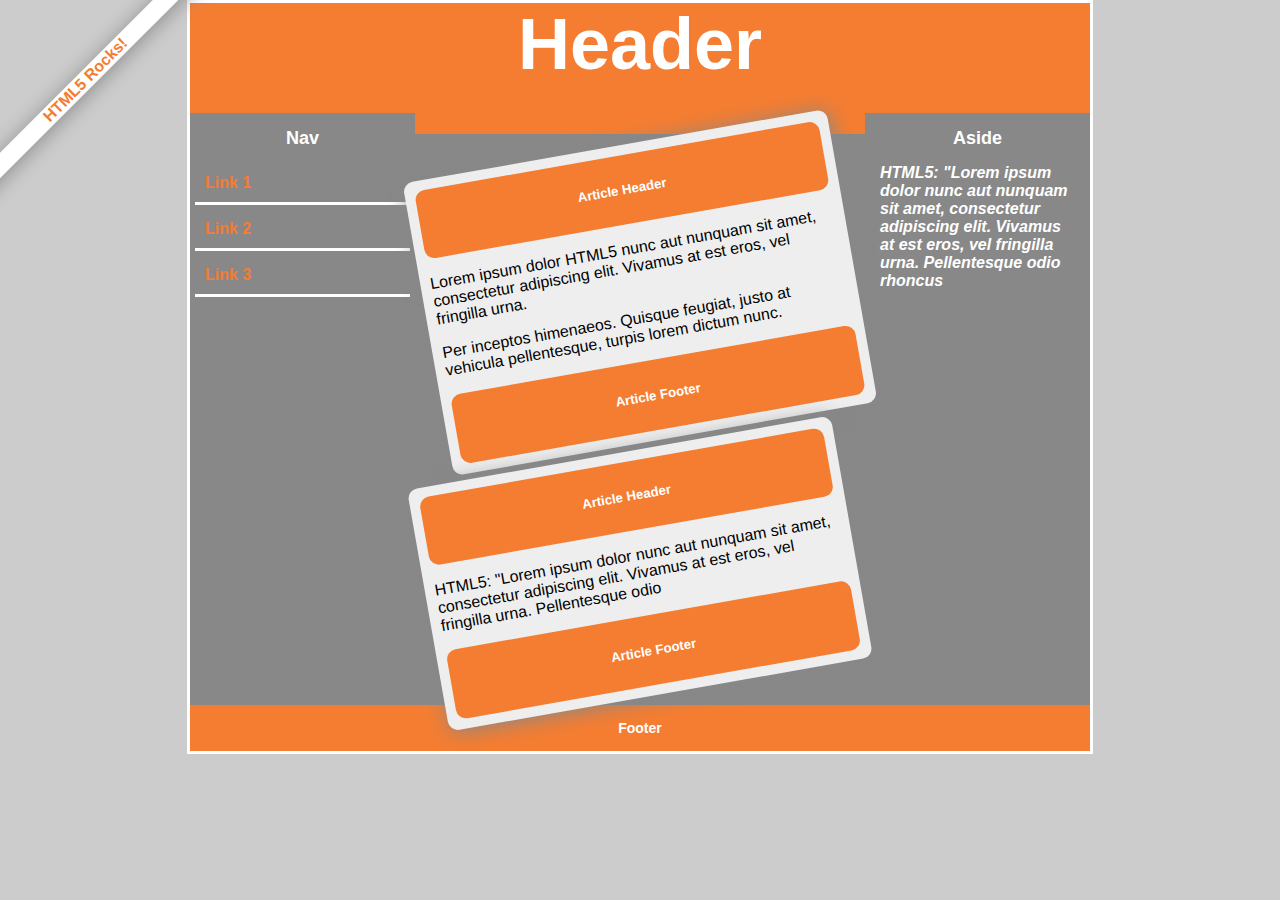
<file: Diseño/UT2/html5-css3-sample/index.html>
<!DOCTYPE html> 
<html> 
  <head> 
    <meta charset="utf-8" > 
    <meta name=”description” content="HTML5 sample">
    <meta name=”keywords” content=”html5,css3,webdesign”>
    <meta name=”author” content=”Somebody”>
    <title>HTML5 Rocks!</title> 
    <link rel="stylesheet" href="css/styles.css"> 
  </head> 
  <body> 
    <div id="container"> 
    <header> 
      <h1>Header</h1> 
      <h2>Subtitle</h2> 
      <h4>HTML5 Rocks!</h4> 
    </header> 
      <nav> 
        <h3>Nav</h3> 
        <a href="http://www.example.com">Link 1</a> 
        <a href="http://www.example.com">Link 2</a> 
        <a href="http://www.example.com">Link 3</a> 
      </nav> 
      <section> 
        <header> 
          <h3>Articles</h3> 
        </header> 
        <article> 
          <header> 
            <h5>Article Header</h5> 
          </header> 
          <p>Lorem ipsum dolor HTML5 nunc aut nunquam sit amet, consectetur adipiscing elit. Vivamus at est eros, vel fringilla urna.</p> 
          <p>Per inceptos himenaeos. Quisque feugiat, justo at vehicula pellentesque, turpis  lorem dictum nunc.</p> 
          <footer> 
            <h5>Article Footer</h5> 
          </footer> 
        </article> 
        <article> 
          <header> 
            <h5>Article Header</h5> 
          </header> 
          <p>HTML5: "Lorem ipsum dolor nunc aut nunquam sit amet, consectetur adipiscing elit. Vivamus at est eros, vel fringilla urna. Pellentesque odio</p> 
          <footer> 
            <h5>Article Footer</h5> 
          </footer> 
        </article> 
      </section> 
      <aside> 
        <h3>Aside</h3> 
         <p>HTML5: "Lorem ipsum dolor nunc aut nunquam sit amet, consectetur adipiscing elit. Vivamus at est eros, vel fringilla urna. Pellentesque odio rhoncus</p> 
      </aside>  
      <footer> 
         <h2>Footer</h2> 
      </footer> 
    </div> 
  </body> 
</html>
</file>
<file: Diseño/UT2/html5-css3-sample/css/styles.css>
body { 
        background-color:#CCCCCC; 
        font-family:Geneva,Arial,Helvetica,sans-serif; 
        margin: 0px auto; 
        max-width:900px; 
        border:solid; 
        border-color:#FFFFFF; 
} 
 
header { 
        background-color: #F47D31; 
        display:block; 
        color:#FFFFFF; 
        text-align:center; 
} 
 
header h2 { 
        margin: 0px; 
} 
 
h1 { 
        font-size: 72px; 
        margin: 0px; 
} 
 
h2 { 
        font-size: 24px; 
        margin: 0px; 
        text-align:center; 
        color: #F47D31; 
} 

h3 { 
        font-size: 18px; 
        margin: 0px; 
        text-align:center; 
        color: #F47D31; 
} 
 
h4 { 
        color: #F47D31; 
        background-color: #fff; 
        -webkit-box-shadow: 2px 2px 20px #888; 
        -webkit-transform: rotate(-45deg); 
        -moz-box-shadow: 2px 2px 20px #888; 
        -moz-transform: rotate(-45deg); 
        position: absolute; 
        padding: 0px 150px; 
        top: 50px; 
        left: -120px; 
        text-align:center; 
 
} 

nav { 
        display:block; 
        width:25%; 
        float:left; 
} 
 
nav a:link, nav a:visited { 
        display: block; 
        border-bottom: 3px solid #fff; 
        padding: 10px; 
        text-decoration: none; 
        font-weight: bold; 
        margin: 5px; 
} 
 
nav a:hover { 
        color: white; 
        background-color: #F47D31; 
} 
 
nav h3 { 
        margin: 15px; 
        color: white; 
} 
 
#container { 
        background-color: #888; 
} 
 
section { 
        display:block; 
        width:50%; 
        float:left; 
} 
 
article { 
        background-color: #eee; 
        display:block; 
        margin: 10px; 
        padding: 10px; 
        -webkit-border-radius: 10px; 
        -moz-border-radius: 10px; 
        border-radius: 10px; 
        -webkit-box-shadow: 2px 2px 20px #888; 
        -webkit-transform: rotate(-10deg); 
        -moz-box-shadow: 2px 2px 20px #888; 
        -moz-transform: rotate(-10deg); 
} 
 
article header { 
        -webkit-border-radius: 10px; 
        -moz-border-radius: 10px; 
        border-radius: 10px; 
        padding: 5px; 
 
} 
 
article footer { 
        -webkit-border-radius: 10px; 
        -moz-border-radius: 10px; 
        border-radius: 10px; 
        padding: 5px; 
} 
 
article h1 { 
        font-size: 18px; 
} 
 
         
aside { 
        display:block; 
        width:25%; 
        float:left; 
} 
 
 
 
 
aside h3 { 
        margin: 15px; 
        color: white; 
} 
 
aside p { 
        margin: 15px; 
        color: white; 
        font-weight: bold; 
        font-style: italic; 
} 
 
 
footer { 
        clear: both; 
        display: block; 
        background-color: #F47D31; 
        color:#FFFFFF; 
        text-align:center; 
        padding: 15px; 
} 
 
footer h2 { 
        font-size: 14px; 
        color: white; 
} 
 
 
/* links */ 
a { 
        color: #F47D31; 
} 
 
a:hover { 
        text-decoration: underline; 
}
</file>
